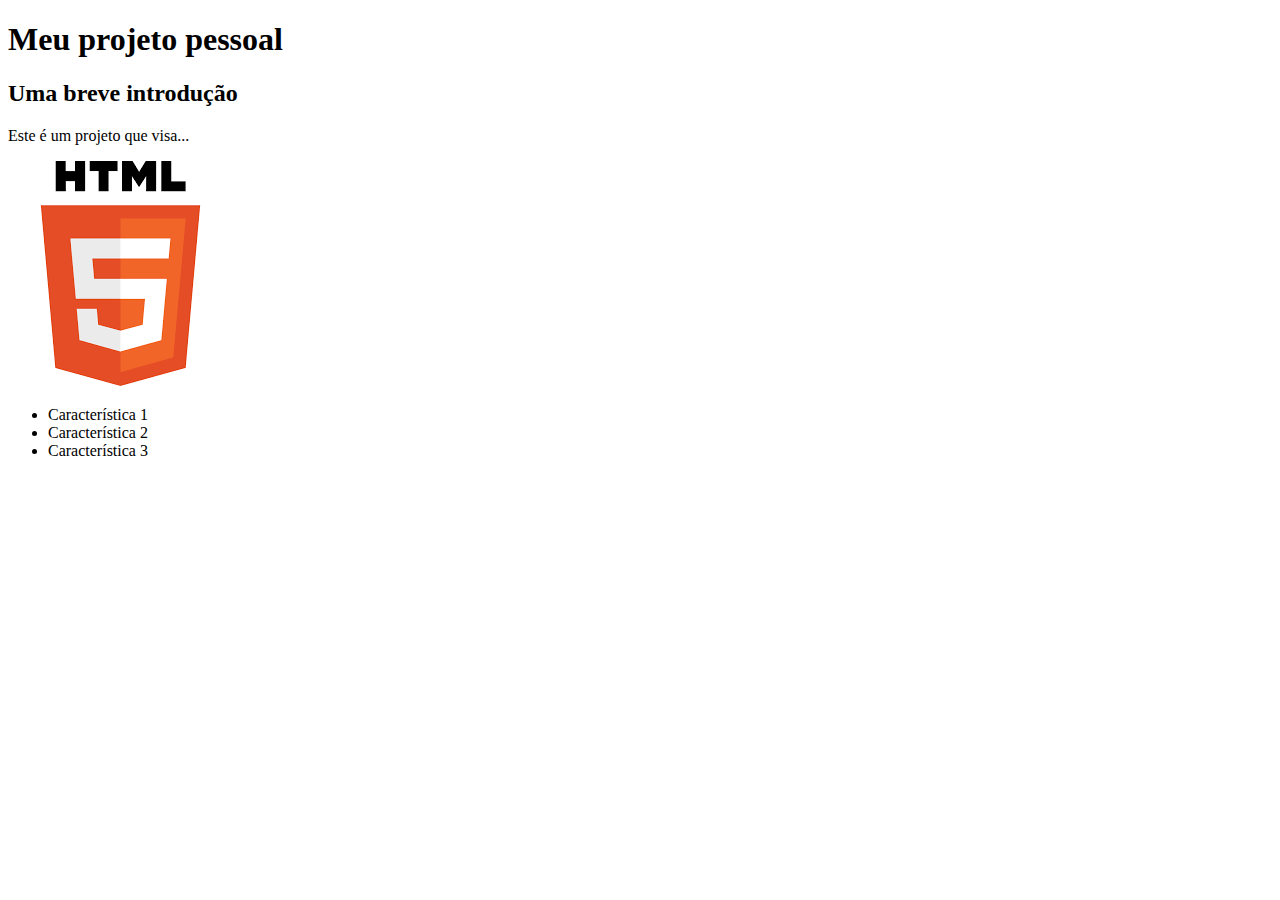
<file: exercicioUm.html>
<!DOCTYPE html>
<html>
    <head>
        <title>Meu projeto</title>
    </head>
    <body>
        <h1>Meu projeto pessoal</h1>
        <h2>Uma breve introdução</h2>
        <p>Este é um projeto que visa...</p>
        <img src="html.png" alt="Descrição da imagem">
        <ul>
            <li>Característica 1</li>
            <li>Característica 2</li>
            <li>Característica 3</li>
        </ul>
    </body>
</html>
</file>
